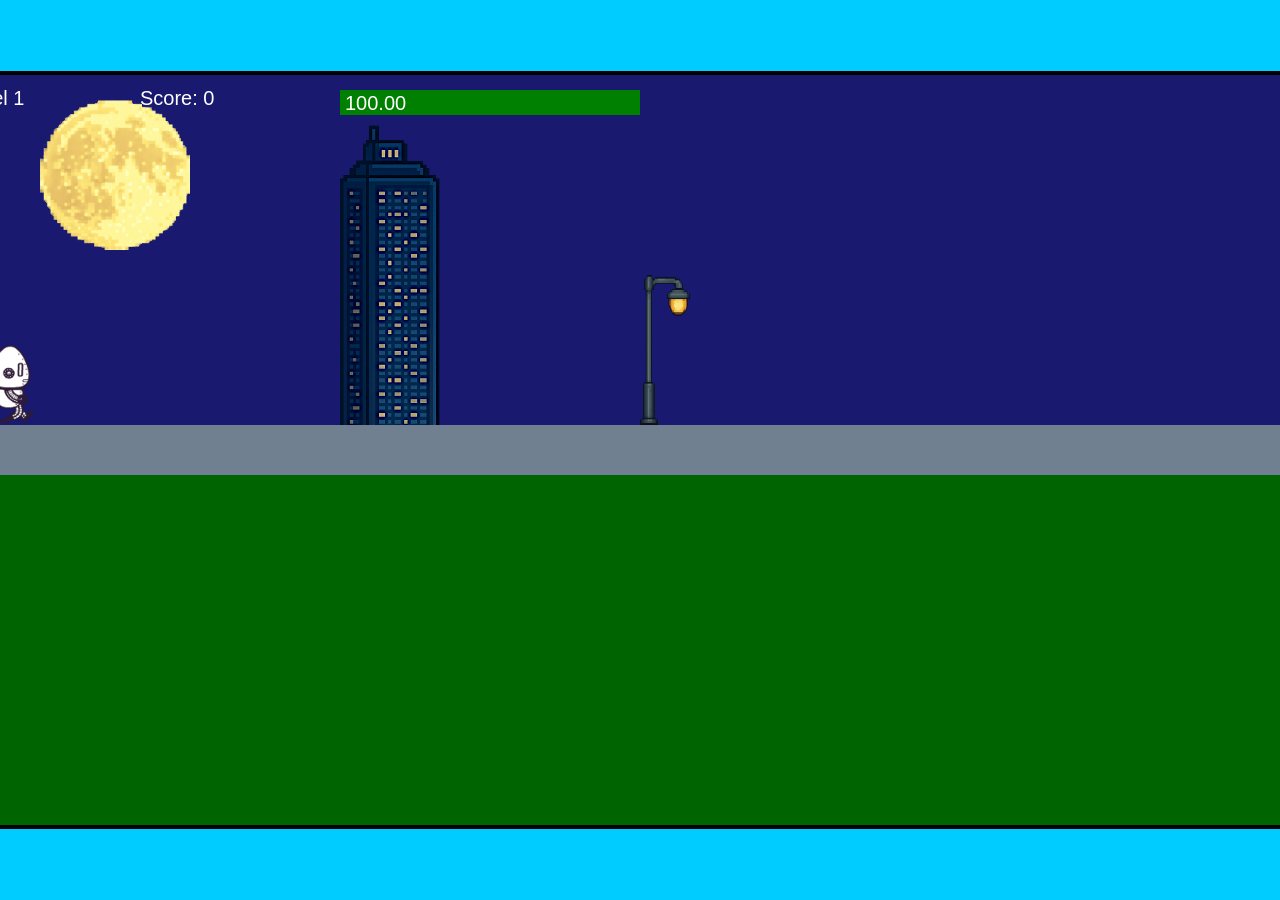
<file: fsd-projects/runtime/index.html>
<!DOCTYPE html>
<html lang="en">
  <head>
    <meta charset="UTF-8" />
    <meta name="viewport" content="width=device-width, initial-scale=1.0" />
    <title>Runtime Neo</title>
    <link rel="stylesheet" href="runtime.css" />
    <script src="https://code.jquery.com/jquery-3.1.0.js"></script>
    <script src="setup.js"></script>
    <script src="levels.js"></script>
    <script src="scenery.js"></script>
    <script src="student.js"></script>
    <script src="main.js"></script>
  </head>
  <body id="body">
    <canvas id="gameCanvas" width="1400" height="750"></canvas>
    <img id="player" src="images/halle.png" />
    <img id="projectile" src="images/projectile.png" />
    <img id="basicPlatform" src="images/interactable/basicPlatform.png" />
    <img id="spikes" src="images/interactable/spikes.png" />
    <img id="bug" src="images/interactable/bug.png" />
    <img id="healthUp" src="images/interactable/healthUp.png" />
    <img id="flag" src="images/interactable/flag.png" />
    <img id="moon" src="images/backgrounds/moon.png" />
    <img id="building" src="images/backgrounds/building.png" />
    <img id="lamp" src="images/backgrounds/lamp.png" />
  </body>
</html>
</file>
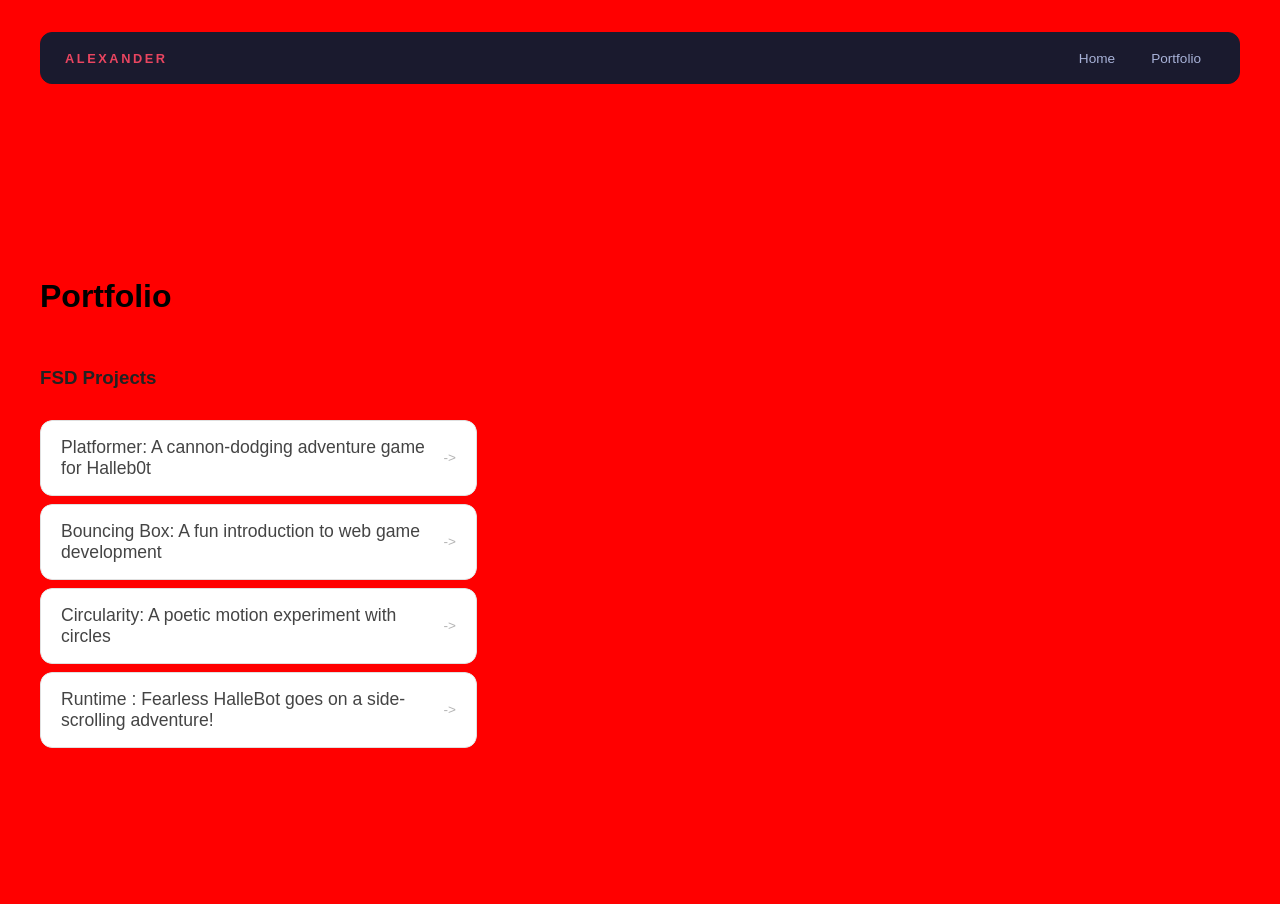
<file: portfolio.html>
<!DOCTYPE html>
<html>
 <head>
   <title> </title>
   <link rel="stylesheet" href="style.css" />
 </head>

 <body>
  <div id="all-contents">
   <!-- All content goes here -->
    <nav>
      <h1> alexander</h1>
      <ul id="nav-ul">
        <li class="nav-li">
          <a href="index.html">Home</a>
        </li>
        <li class="nav-li">
          <a href="portfolio.html">Portfolio</a>
        </li>
      </ul>
    </nav>
    
    <main>
      <div class="content">
        <h1>Portfolio</h1>
        <h3>FSD Projects</h3>
        <ul id="portfolio">
          <li>
  <a href="fsd-projects/platformer/">Platformer: A cannon-dodging adventure game for Halleb0t</a>
</li>
<li>
  <a href="fsd-projects/bouncing-box/">Bouncing Box: A fun introduction to web game development</a>
</li>
<li>
  <a href="fsd-projects/circularity/">Circularity: A poetic motion experiment with circles</a>
</li>
<li>
 <a href="fsd-projects/runtime/">Runtime : Fearless HalleBot goes on a side-scrolling adventure!</a>
</li>


        </ul>
      </div>
    </main>

  </div>
  </body>
</html>
</file>
<file: fsd-projects/runtime/runtime.css>
/* runtime.css */
/* Styles for Runtime Neo auto-runner game */

img {
  display: none;
}

#gameCanvas {
  position: absolute;
  border: 4px solid #000;
  top: 50%;
  left: 50%;
  transform: translate(-50%, -50%);
}

body {
  margin: 0;
  background-color: #00ccff;
  font-family: Arial, sans-serif;
  text-align: center;
  overflow: hidden;
}
</file>
<file: style.css>
* {
 box-sizing: border-box;
}


body {
 margin: 0;
 background-color: red;
 color: #222;
 font-family: "Helvetica Neue", Arial, sans-serif;
}


#all-contents {
 max-width: 1500px;
 min-height: 100vh;
 margin: 0 auto;
 padding: 32px 40px;
}
main {
 display: grid;
 grid-template-columns: minmax(220px, 1fr) minmax(420px, 1.6fr);
 align-items: center;
 min-height: calc(100vh - 160px);
 gap: clamp(32px, 5vw, 80px);
}


.sidebar {
 width: 100%;
}


.content {
 display: flex;
 flex-direction: column;
 align-items: flex-start;
 gap: 12px;
}
h2 {
 margin: 0;
 font-size: clamp(4rem, 10vw, 7rem);
 line-height: 0.9;
 font-weight: 900;
 letter-spacing: -0.04em;
 text-transform: uppercase;
 color: #000;
}


.content > p {
 margin: 0;
 color: #999;
 font-size: 0.9rem;
 text-transform: uppercase;
 letter-spacing: 0.15em;
 line-height: 1.4;
}
h2 {
 color: #e94560; /* bright accent */
}


.content p {
 color: #010721;
}
h2 {
 color: #e94560; /* bright accent */
}


.content p {
 color: #000000;
}
#interests {
 margin-top: 32px;
 width: 100%;
}


#interests h3 {
 margin: 0 0 12px;
 font-size: 0.75rem;
 font-weight: 700;
 text-transform: uppercase;
 letter-spacing: 0.2em;
 color: #aaa;
}


#interests ul {
 list-style: none;
 margin: 0;
 padding: 0;
 display: flex;
 flex-wrap: wrap;
 gap: 8px;
}


#interests li {
 color: #555;
 font-size: 1rem;
 font-weight: 600;
 padding: 10px 20px;
 background: #fff;
 border: 1px solid #ddd;
 border-radius: 100px;
 transition:
   background 0.25s ease,
   color 0.25s ease,
   transform 0.25s ease;
 cursor: default;
}


#interests li:hover {
 background: #000;
 color: #fff;
 border-color: #000;
 transform: translateY(-2px);
}
#interests h3 {
 color: #e94560;
}


#interests li {
 background: #ffe8ec;
 border-color: #e94560;
 color: #e94560;
}


#interests li:hover {
 background: #e94560;
 color: #fff;
}
.sidebar-img {
 width: 100%;
 max-width: 760px;
 aspect-ratio: 3 / 4;
 object-fit: cover;
 display: block;
 border-radius: 16px;
 filter: grayscale(100%);
 box-shadow: 0 8px 30px rgba(0, 0, 0, 0.12);
 transition:
   filter 0.4s ease,
   transform 0.4s ease,
   box-shadow 0.4s ease;
}


.sidebar-img:hover {
 filter: grayscale(0%);
 transform: translateY(-4px);
 box-shadow: 0 16px 40px rgba(0, 0, 0, 0.18);
}
.sidebar-img {
 width: 100%;
 max-width: 760px;
 aspect-ratio: 3 / 4;
 object-fit: cover;
 display: block;
 border-radius: 24px;
 box-shadow: 0 8px 30px rgba(0, 0, 0, 0.12);
}
nav {
 display: flex;
 justify-content: space-between;
 align-items: center;
 margin-bottom: 48px;
 padding: 16px 24px;
 background: #fff;
 border: 1px solid #e0e0e0;
 border-radius: 12px;
}


nav h1 {
 margin: 0;
 font-size: 0.8rem;
 font-weight: 700;
 text-transform: uppercase;
 letter-spacing: 0.2em;
 color: #000;
}


#nav-ul {
 list-style: none;
 display: flex;
 gap: 8px;
 margin: 0;
 padding: 0;
}


.nav-li a {
 color: #666;
 text-decoration: none;
 font-size: 0.85rem;
 font-weight: 500;
 padding: 6px 14px;
 border-radius: 8px;
 transition:
   background 0.25s ease,
   color 0.25s ease;
}


.nav-li a:hover {
 background: #000;
 color: #fff;
}
nav {
 background: #1a1a2e;
 border-color: #1a1a2e;
}


nav h1 {
 color: #e94560;
}


.nav-li a {
 color: #a8b2d8;
}


.nav-li a:hover {
 background: #e94560;
 color: #fff;
}
main {
 display: grid;
 grid-template-columns: minmax(220px, 1fr) minmax(420px, 1.6fr);
 align-items: center;
 min-height: calc(100vh - 160px);
 gap: clamp(32px, 5vw, 80px);
}


.sidebar {
 width: 100%;
}


.content {
 display: flex;
 flex-direction: column;
 align-items: flex-start;
 gap: 12px;
}
/* Portfolio styles */
.content h1 {
 color: black;
}


#portfolio {
 list-style: none;
 margin: 0;
 padding: 0;
 width: 100%;
 display: flex;
 flex-direction: column;
 gap: 8px;
}


#portfolio li {
 border-radius: 12px;
 overflow: hidden;
}


#portfolio a {
 display: flex;
 justify-content: space-between;
 align-items: center;
 text-decoration: none;
 color: #444;
 padding: 16px 20px;
 font-size: 1.1rem;
 font-weight: 500;
 background: #fff;
 border: 1px solid #e0e0e0;
 border-radius: 12px;
 transition: background 0.25s ease, color 0.25s ease, transform 0.25s ease;
}


#portfolio a:hover {
 background: #000;
 color: #fff;
 transform: translateX(4px);
}


#portfolio a::after {
 content: "->";
 font-size: 0.85rem;
 opacity: 0.4;
 transition: opacity 0.25s ease;
 white-space: nowrap;
}


#portfolio a:hover::after {
 opacity: 1;
}
<head>
/* Portfolio styles */
.content h1 {
 color: black;
}


#portfolio {
 list-style: none;
 margin: 0;
 padding: 0;
 width: 100%;
 display: flex;
 flex-direction: column;
 gap: 8px;
}


#portfolio li {
 border-radius: 12px;
 overflow: hidden;
}


#portfolio a {
 display: flex;
 justify-content: space-between;
 align-items: center;
 text-decoration: none;
 color: #444;
 padding: 16px 20px;
 font-size: 1.1rem;
 font-weight: 500;
 background: #fff;
 border: 1px solid #e0e0e0;
 border-radius: 12px;
 transition: background 0.25s ease, color 0.25s ease, transform 0.25s ease;
}


#portfolio a:hover {
 background: #e70505;
 color: #fff;
 transform: translateX(4px);
}


#portfolio a::after {
 content: "->";
 font-size: 0.85rem;
 opacity: 0.4;
 transition: opacity 0.25s ease;
 white-space: nowrap;
}


#portfolio a:hover::after {
 opacity: 1;
}
</file>
